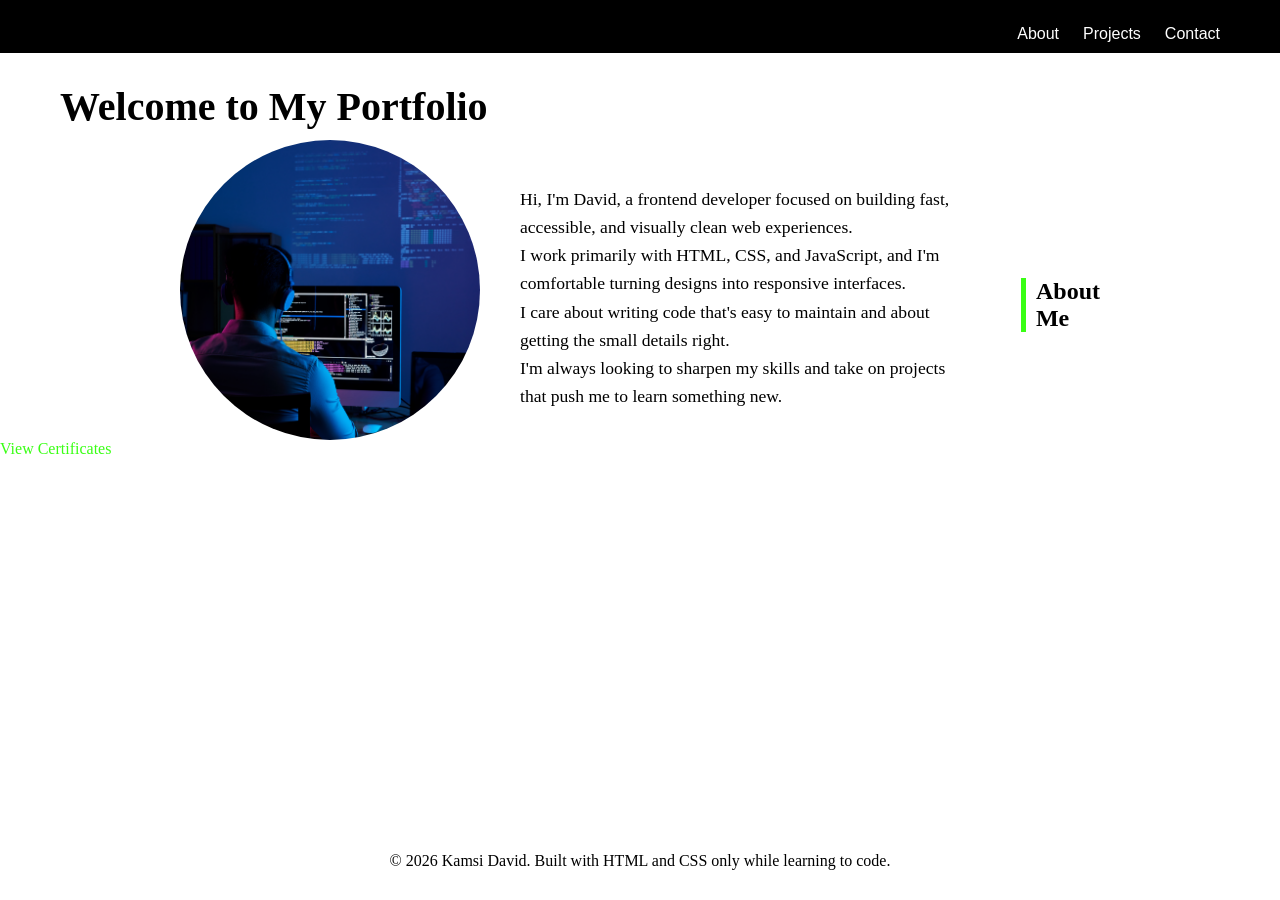
<file: portfolio/index.html>
<!DOCTYPE html>
<html lang="en">
<head>
    <meta charset="UTF-8">
    <meta name="viewport" content="width=device-width, initial-scale=1.0">
    <link rel="stylesheet" href="index.css">
    <title>portfolio</title>
</head>
<body>
    <header >
        <nav class="navbar">
            <ul class="navlinks">
                <li><a href="#about">About</a></li>
                <li><a href="#projects">Projects</a></li>
                <li><a href="#contact">Contact</a></li>
            </ul>
        </nav>
    </header>
    <h1>Welcome to My Portfolio</h1>
    <div id="about">
        <h2>About Me</h2>
        <p>Hi, I'm David, a frontend developer focused on building fast, accessible, and visually clean web experiences.<br> I work primarily with HTML, CSS, and JavaScript, and I'm comfortable turning designs into responsive interfaces.<br>
I care about writing code that's easy to maintain and about getting the small details right.<br> I'm always looking to sharpen my skills and take on projects that push me to learn something new.</p>
        <img src="software dev image.jpg" alt="David's Image" width="300" >
    </div>
    <a href="index_images.html"
       target="_blank"
       rel="noopener noreferrer">View Certificates
    </a>
   
</body>
<footer>
    <p>&copy; 2026 Kamsi David. Built with HTML and CSS only while learning to code.</p>
</footer>
</file>
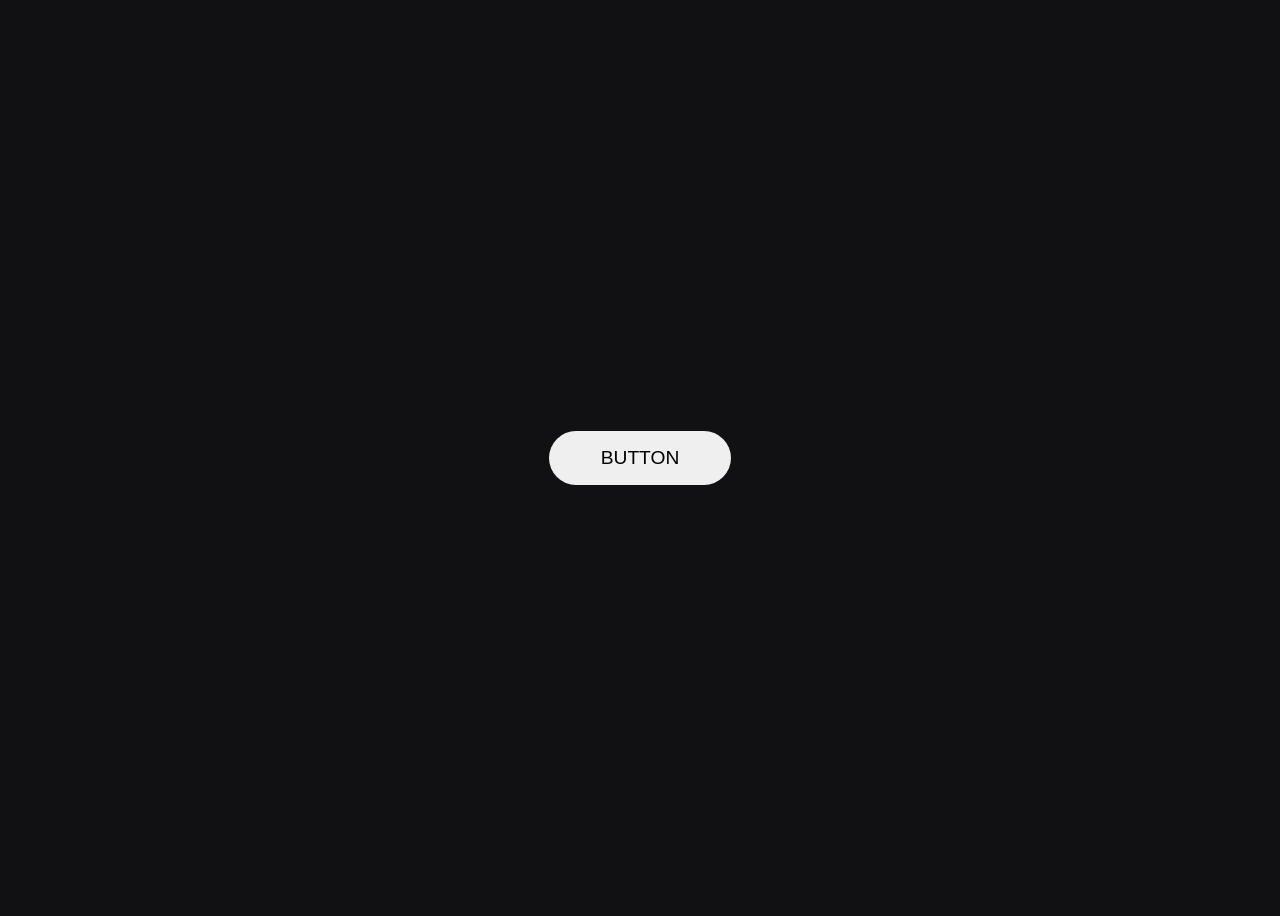
<file: practice/index.html>
<!DOCTYPE html>
<html lang="en">
<head>
    <meta charset="UTF-8">
    <meta name="viewport" content="width=device-width, initial-scale=1.0">
    <link rel="stylesheet" href="index.css">
    <title>Button landpage</title>
</head>
<body>
    <div class="container">
    <button class="btn">Button</button>
    </div>
  
</body>
</html>
</file>
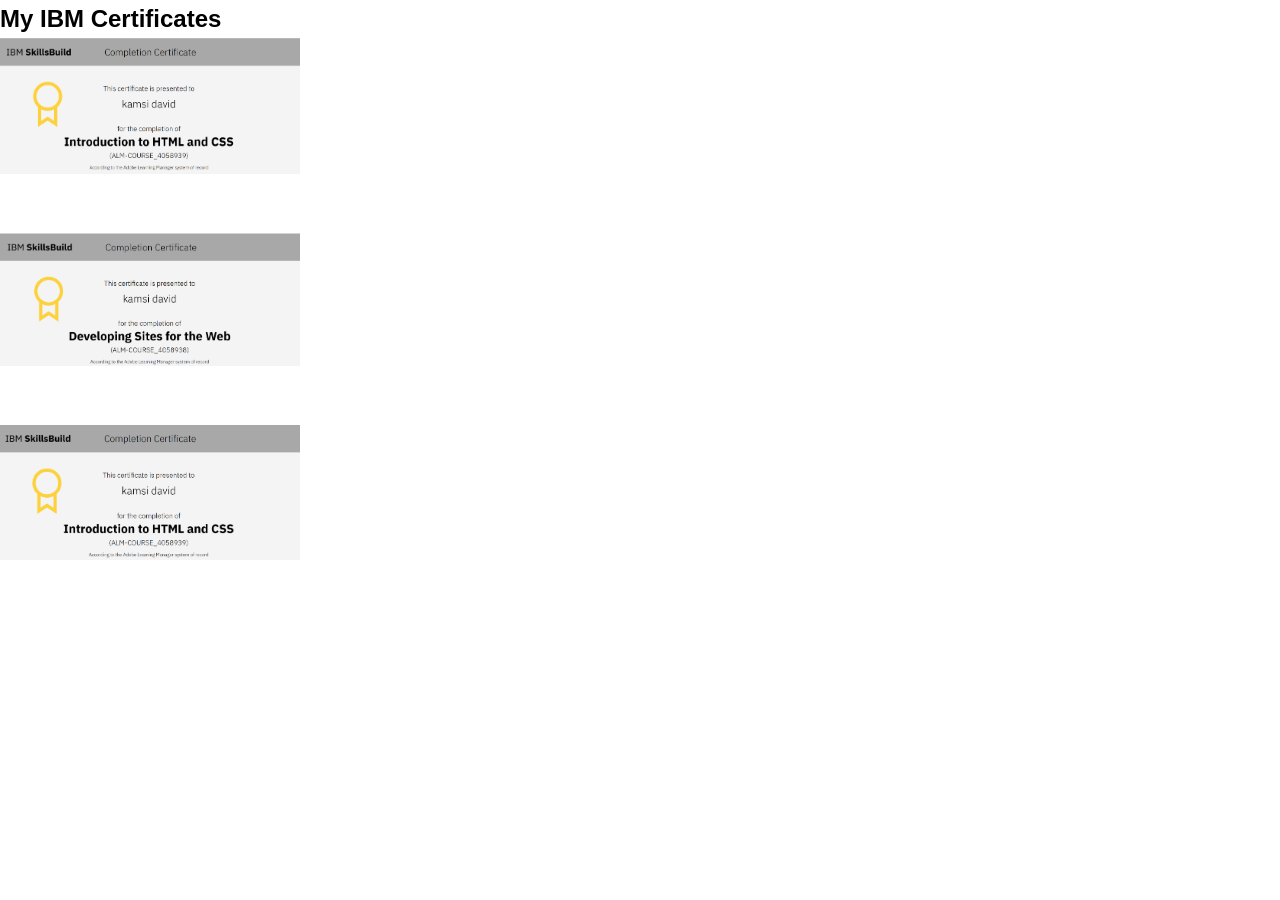
<file: portfolio/index_images.html>
<!DOCTYPE html>
<html lang="en">
<head>
    <meta charset="UTF-8">
    <meta name="viewport" content="width=device-width, initial-scale=1.0">
    <link rel="stylesheet" href="index_images.css">
    <title>Certificates</title>
</head>
<body>
    <h2>My IBM Certificates</h2>

<a href="https://skills.yourlearning.ibm.com/certificate/share/492239fe98ewogICJvYmplY3RUeXBlIiA6ICJBQ1RJVklUWSIsCiAgImxlYXJuZXJDTlVNIiA6ICI4ODg1MzA0UkVHIiwKICAib2JqZWN0SWQiIDogIkFMTS1DT1VSU0VfNDA1ODkzNyIKfQa808629230-10" target="_blank">
    <img src="images/Certificate 1.png" alt="Certificate 1 Image" width="300">
</a>

<br><br>

<a href="https://skills.yourlearning.ibm.com/certificate/share/2a29211df1ewogICJsZWFybmVyQ05VTSIgOiAiODg4NTMwNFJFRyIsCiAgIm9iamVjdFR5cGUiIDogIkFDVElWSVRZIiwKICAib2JqZWN0SWQiIDogIkFMTS1DT1VSU0VfNDA1ODkzOCIKfQ3d14d8a277-10" target="_blank">
    <img src="images/Certificate 2.png" alt="Certificate 2 Image" width="300">
</a>

<br><br>

<a href="https://skills.yourlearning.ibm.com/certificate/share/3529822249ewogICJsZWFybmVyQ05VTSIgOiAiODg4NTMwNFJFRyIsCiAgIm9iamVjdFR5cGUiIDogIkFDVElWSVRZIiwKICAib2JqZWN0SWQiIDogIkFMTS1DT1VSU0VfNDA1ODkzOSIKfQfea73c0e06-10" target="_blank">
    <img src="images/Certificate 3.png" alt="Certificate 3 Image" width="300">
</a>
</body>
</html>
</file>
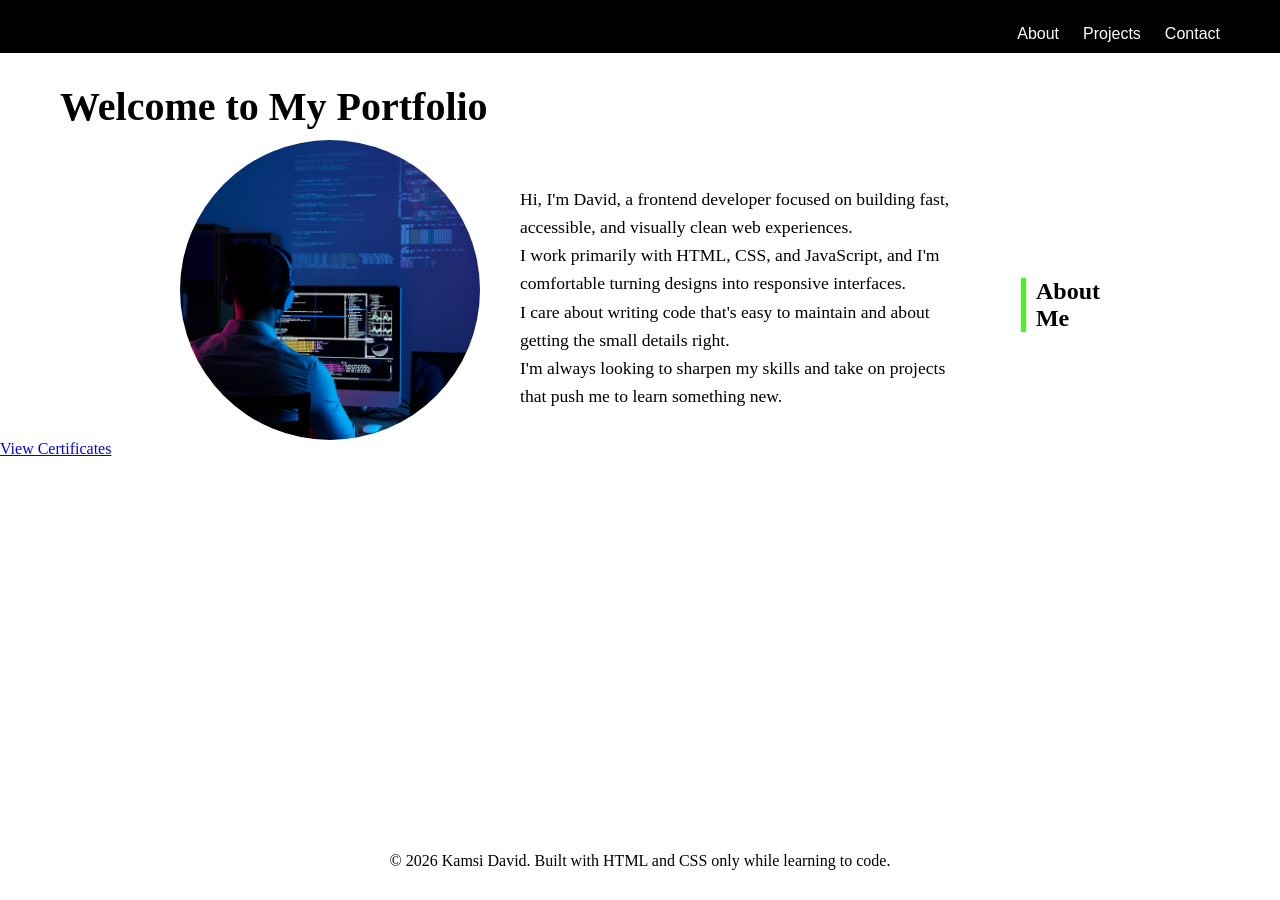
<file: portfolio/portfolio.html>
<!DOCTYPE html>
<html lang="en">
<head>
    <meta charset="UTF-8">
    <meta name="viewport" content="width=device-width, initial-scale=1.0">
    <link rel="stylesheet" href="portfolio.css">
    <title>portfolio</title>
</head>
<body>
    <header >
        <nav class="navbar">
            <ul class="navlinks">
                <li><a href="#about">About</a></li>
                <li><a href="#projects">Projects</a></li>
                <li><a href="#contact">Contact</a></li>
            </ul>
        </nav>
    </header>
    <h1>Welcome to My Portfolio</h1>
    <div id="about">
        <h2>About Me</h2>
        <p>Hi, I'm David, a frontend developer focused on building fast, accessible, and visually clean web experiences.<br> I work primarily with HTML, CSS, and JavaScript, and I'm comfortable turning designs into responsive interfaces.<br>
I care about writing code that's easy to maintain and about getting the small details right.<br> I'm always looking to sharpen my skills and take on projects that push me to learn something new.</p>
        <img src="software dev image.jpg" alt="David's Image" width="300" >
    </div>
    <a href="portfolio_images.html">View Certificates</a>
</body>
<footer>
    <p>&copy; 2026 Kamsi David. Built with HTML and CSS only while learning to code.</p>
</footer>
</file>
<file: portfolio/index.css>
* {
    margin: 0;
    padding: 0;
    box-sizing: border-box;
}

body {
    width: 100%;
    display: flex;
    flex-direction: column;
    min-height: 100vh;
}

header {
    width: 100%;
    background-color: black;
    color: #39ff14;
    margin-bottom: 30px;
    padding: 10px 0;
}

.navbar {
    display: flex;
    justify-content: flex-end;
    align-items: center;
    flex-wrap: wrap;
    padding: 15px 35px 0;
    width: 100%;
    gap: 24px;
}

.navlinks {
    list-style: none;
    display: flex;
    flex-wrap: wrap;
    gap: 24px;
    padding: 0;
    margin: 0;
}

.navlinks a {
    text-decoration: none;
    color: #ffffff;
    font-family: 'Poppins', sans-serif;
    font-weight: 500;
    transition: color 0.2s ease;
}

.navlinks a:hover {
    color: #39ff14;
}

h1 {
    font-size: clamp(1.5rem, 4vw, 2.5rem);
    padding: 0 20px;
    margin-bottom: 10px;
}

#about {
    display: flex;
    flex-direction: column;
    padding: 0 20px;
    max-width: 1000px;
    margin: 0 auto;
    width: 100%;
}

#about h2 {
    margin-top: 30px;
    margin-left: 10px;
    border-left: 5px solid #39ff14;
    padding-left: 10px;
}

#about p {
    margin-top: 15px;
    font-size: clamp(0.95rem, 2vw, 1.1rem);
    line-height: 1.6;
}

img {
    width: 100%;
    max-width: 300px;
    height: auto;
    aspect-ratio: 1 / 1;
    object-fit: cover;
    border-radius: 150px;
    display: block;
    margin: 20px auto 0;
}

footer {
    display: flex;
    justify-content: center;
    text-align: center;
    padding: 30px 20px;
    margin-top: auto;
}
a {
    text-decoration: none;
    color: #39ff14;
}
button {
    display: block;
    margin: 20px auto;
    padding: 10px 20px;
    font-size: 1rem;
    background-color: #39ff14;
    color: black;
    border: none;
    border-radius: 5px;
    cursor: pointer;
    transition: background-color 0.2s ease, color 0.2s ease;
}
button:hover {
    background-color: black;
    color: #39ff14;
}

@media (min-width: 768px) {
    #about {
        flex-direction: row-reverse;
        align-items: center;
        gap: 40px;
        padding: 0 40px;
    }

    #about img {
        margin: 0;
        flex-shrink: 0;
    }

    #about div {
        flex: 1;
    }
}

@media (min-width: 1024px) {
    .navbar {
        padding: 15px 60px 0;
    }

    h1 {
        padding: 0 60px;
    }
}
</file>
<file: practice/index.css>
*::before,
*::after{
    margin: 0;
    padding: 0;
    box-sizing: border-box;
}

body{
    font-family: Arial, Helvetica, sans-serif;
    background-color: hsl(240, 4%, 7%);
    display: flex;
    justify-content:center;
    align-items: center;
    min-height: 100vh;
}
.btn{
   
    display: flex;
    justify-content: center;
    align-items: center;
    font-size: clamp(0.9rem, 2vw + 0.5rem, 1.2rem);
    padding: clamp(10px, 2vw, 14px) clamp(20px, 6vw, 50px);
    text-transform: uppercase;
    position: relative;
    border: 2px solid transparent;
    border-radius: 100px;
    transition: all 0.3s ease;
}
.btn:hover{
    background: hsl(0, 0%, 100%);
    color: hsl(240, 6%, 9%);
    border: 2px solid transparent;
    border-radius: 100px;
    cursor: pointer;
    box-shadow: 
     0 0 5px #39ff14, 0 0 20px #39ff14,
     0 0 8px #00f0ff, 0 0 20px #00f0ff,
     0 0 8px #ff00e6, 0 0 20px #ff00e6,
     0 0 8px #bc13fe, 0 0 20px #bc13fe,
     0 0 8px #faff00, 0 0 20px #faff00;
    transform: translateY(-5px) scale(1.05);
}
</file>
<file: portfolio/index_images.css>
* {
    margin : 0;
    padding : 0;
}

body {
    font-family: Arial, sans-serif;
    line-height: 1.6;
    background-color: white;
    color: black;
    display: flex;
    flex-direction: column;
    min-height: 100vh;
}
h1{
    margin-bottom: 20px;
    margin-left: 20px;
    margin-top: 20px;
    padding-left: 20px;
    border-left: 5px solid #39ff14;
}

.certificates-wrapper {
  display: flex;
  flex-direction: row;
  justify-content: space-between; 
  flex-wrap: wrap; 
  gap: 20px; 
  align-items: stretch; 
}
</file>
<file: portfolio/portfolio.css>
* {
    margin: 0;
    padding: 0;
    box-sizing: border-box;
}

body {
    width: 100%;
    display: flex;
    flex-direction: column;
    min-height: 100vh;
}

header {
    width: 100%;
    background-color: black;
    color: #39ff14;
    margin-bottom: 30px;
    padding: 10px 0;
}

.navbar {
    display: flex;
    justify-content: flex-end;
    align-items: center;
    flex-wrap: wrap;
    padding: 15px 35px 0;
    width: 100%;
    gap: 24px;
}

.navlinks {
    list-style: none;
    display: flex;
    flex-wrap: wrap;
    gap: 24px;
    padding: 0;
    margin: 0;
}

.navlinks a {
    text-decoration: none;
    color: #ffffff;
    font-family: 'Poppins', sans-serif;
    font-weight: 500;
    transition: color 0.2s ease;
}

.navlinks a:hover {
    color: #39ff14;
}

h1 {
    font-size: clamp(1.5rem, 4vw, 2.5rem);
    padding: 0 20px;
    margin-bottom: 10px;
}

#about {
    display: flex;
    flex-direction: column;
    padding: 0 20px;
    max-width: 1000px;
    margin: 0 auto;
    width: 100%;
}

#about h2 {
    margin-top: 30px;
    margin-left: 10px;
    border-left: 5px solid #39ff14;
    padding-left: 10px;
}

#about p {
    margin-top: 15px;
    font-size: clamp(0.95rem, 2vw, 1.1rem);
    line-height: 1.6;
}

img {
    width: 100%;
    max-width: 300px;
    height: auto;
    aspect-ratio: 1 / 1;
    object-fit: cover;
    border-radius: 150px;
    display: block;
    margin: 20px auto 0;
}

footer {
    display: flex;
    justify-content: center;
    text-align: center;
    padding: 30px 20px;
    margin-top: auto;
}
button {
    display: block;
    margin: 20px auto;
    padding: 10px 20px;
    font-size: 1rem;
    background-color: #39ff14;
    color: black;
    border: none;
    border-radius: 5px;
    cursor: pointer;
    transition: background-color 0.2s ease, color 0.2s ease;
}

@media (min-width: 768px) {
    #about {
        flex-direction: row-reverse;
        align-items: center;
        gap: 40px;
        padding: 0 40px;
    }

    #about img {
        margin: 0;
        flex-shrink: 0;
    }

    #about div {
        flex: 1;
    }
}

@media (min-width: 1024px) {
    .navbar {
        padding: 15px 60px 0;
    }

    h1 {
        padding: 0 60px;
    }
}
</file>
